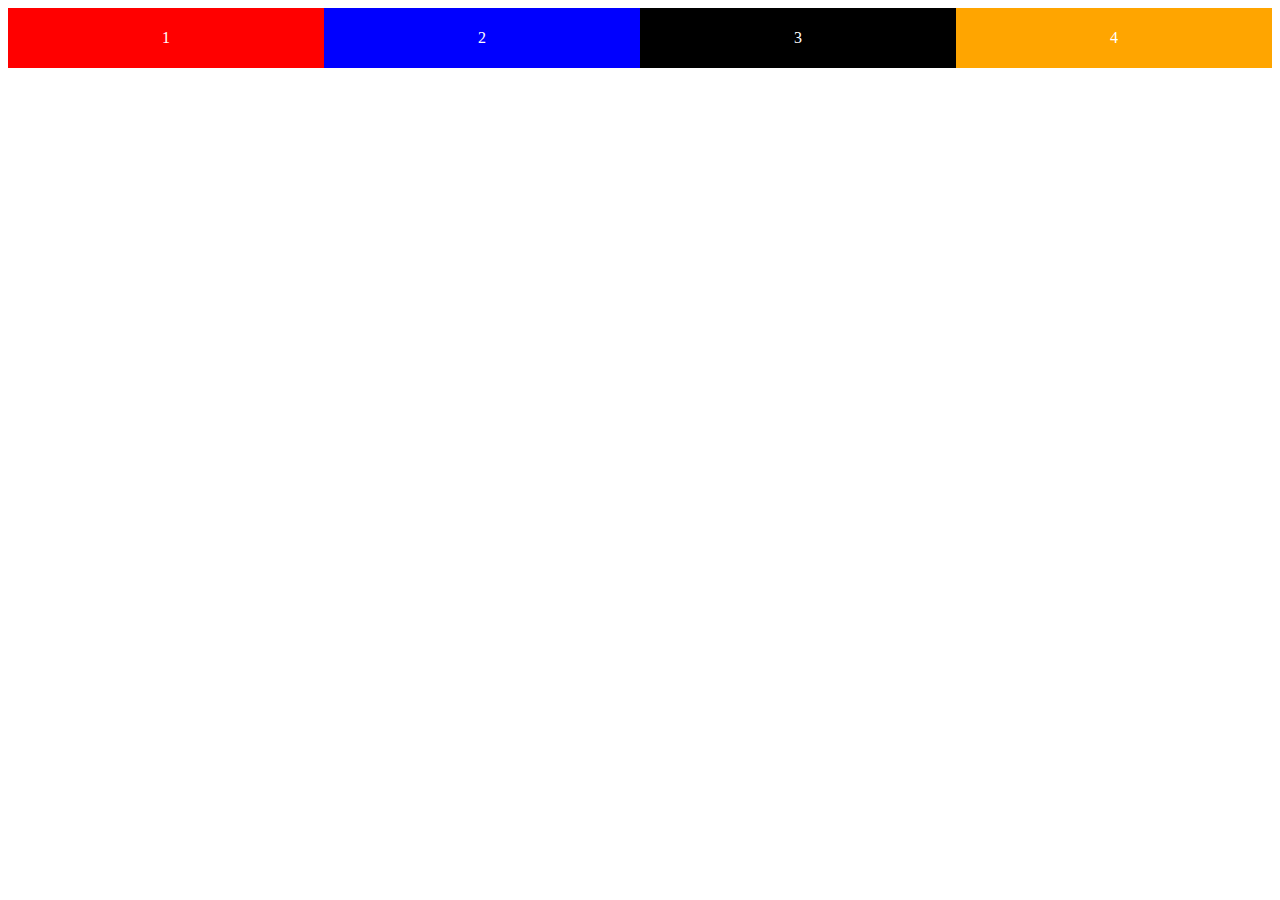
<file: 媒体作业.html>
<!DOCTYPE html>
<html lang="en">

<head>
    <meta charset="UTF-8">
    <meta http-equiv="X-UA-Compatible" content="IE=edge">
    <meta name="viewport" content="width=device-width, initial-scale=1.0">
    <title>Document</title>
    <style>
        .alldiv {
            height: 60px;
            width: 100%;
        }

        .zidiv {
            height: 60px;
            margin: auto;
            text-align: center;
            line-height: 60px;
            color: white;
        }

        #first {
            background-color: red;
        }

        #second {
            background-color: blue;
        }

        #third {
            background-color: black;
        }

        #forth {
            background-color: orange;
        }

        @media screen and (min-width: 1200px) {
            .alldiv {
                display: flex;
                flex-wrap: wrap;
            }

            #first,#second,#third,#forth{
                width: 25%;
            }
        }

        @media screen and (min-width: 992px) and (max-width: 1200px) {
            .alldiv {
                height: 120px;
                display: flex;
                flex-wrap: wrap;
            }

            #first {
                width: 100%;
            }

            #second,#third,#forth{
                width: 33.33%;
            }
        }

        @media screen and (min-width: 768px) and (max-width: 992px) {
            .alldiv {
                height: 120px;
                display: flex;
                flex-wrap: wrap;
            }

            #first,#second,#third,#forth{
                width: 50%;
            }
        }

        @media screen and (max-width: 768px) {
            .alldiv {
                height: 240px;
                display: flex;
                flex-wrap: wrap;
            }
            #first,#second,#third,#forth{
                width: 100%;
            }
        }
    </style>
</head>

<body>
    <div class="alldiv">
        <div class="zidiv" id="first">1</div>
        <div class="zidiv" id="second">2</div>
        <div class="zidiv" id="third">3</div>
        <div class="zidiv" id="forth">4</div>
    </div>
</body>

</html>
</file>
